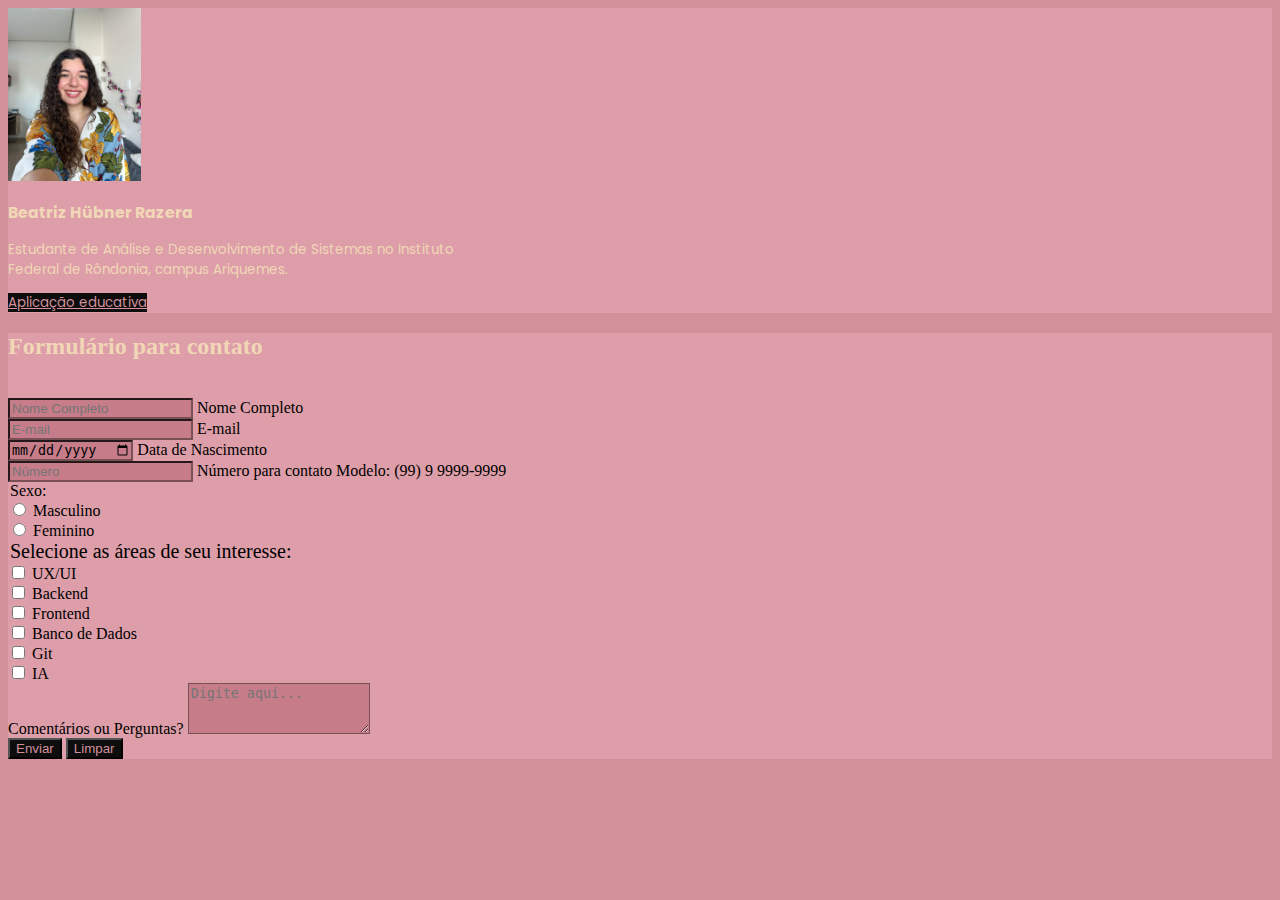
<file: index.html>
<!DOCTYPE html>
<html lang="pt-BR">

<head>
    <meta charset="UTF-8">
    <meta name="viewport" content="width=device-width, initial-scale=1.0">
    <link href="https://cdn.jsdelivr.net/npm/bootstrap@5.3.7/dist/css/bootstrap.min.css" rel="stylesheet"
        integrity="sha384-LN+7fdVzj6u52u30Kp6M/trliBMCMKTyK833zpbD+pXdCLuTusPj697FH4R/5mcr" crossorigin="anonymous">
    <link href="https://fonts.googleapis.com/css2?family=Poppins:ital,wght@0,100;0,200;0,300;0,400;0,500;0,600;0,700;0,800;0,900;1,100;1,200;1,300;1,400;1,500;1,600;1,700;1,800;1,900&display=swap"
        rel="stylesheet">
    <title>Trabalho final de Programação I</title>
</head>

<body style="background-color: rgb(210, 144, 155);">

    <article class="col-sm-12 col-md-8 offset-md-2 col-lg-6  offset-lg-3 p-3 rounded-5 mt-3 shadow"
        style="background-color:rgb(221, 158, 169);">
        <div id="img" class="d-flex justify-content-center">

            <img class="img-thumbnail mt-5" style="height: 130pt; width: 100pt; " src="../ImagemCurriculo.jpg">

        </div>

        <div class="text-center" style="color: rgb(241, 215, 182); font: normal 10pt Poppins;" id="txt">
            <h3 class="mt-3">Beatriz Hübner Razera</h3>
            <p>Estudante de Análise e Desenvolvimento de Sistemas no Instituto <br> Federal de Rôndonia, campus
                Ariquemes.<br>
            </p>
            <a href="../scripts/aplicacao.html" class="btn" style="background-color: rgb(13, 13, 13); color:rgb(210, 144, 155); border-radius: 0%;" role="button" >Aplicação educativa</a>
        </div>
    </article>

    <article class="col-sm-12 col-md-8 offset-md-2 col-lg-6  offset-lg-3 p-5 rounded-5 mt-3 shadow"
        style="background-color:rgb(221, 158, 169);">
        <div id="form">
            <form>
                <h2 class="text-center" style="color: rgb(241, 215, 182); font: normal Poppins;">Formulário para contato
                </h2>
                <br>
                <div class="form-floating">
                    <input style="background-color: rgb(198, 125, 137); border-color: rgb(122, 80, 87);" type="text" class="form-control" id="nome" placeholder="Nome Completo" required>
                    <label style="color: black;" for="nome">Nome Completo</label>
                    <br>
                </div>

                <div class="form-floating">
                    <input style="background-color: rgb(198, 125, 137); border-color: rgb(122, 80, 87);" type="text" class="form-control" id="email" placeholder="E-mail" required>
                    <label style="color: black;" for="email">E-mail</label>
                    <br>
                </div>


                <div class="row">
                    <div class="form-floating col-lg">
                        <input style="background-color: rgb(198, 125, 137); border-color: rgb(122, 80, 87);" type="date" class="form-control" id="nascimento">
                        <label style="color: black;" class="ms-2" for="nascimento">Data de Nascimento</label>
                        <br>
                    </div>

                    <div class="form-floating col-lg">
                        <input style="background-color: rgb(198, 125, 137); border-color: rgb(122, 80, 87);" type="text" class="form-control" id="num" placeholder="Número" required>
                        <label class="ms-3" style="color: black;" for="num">Número para contato</label>
                        <span id="padrao" class="Form-text text-secondary-emphasis">Modelo: (99) 9 9999-9999</span>
                        <br>
                    </div>
                </div>

                <div class="row">
                    <div class="col-lg">
                        <legend style="font: normal Poppins;">Sexo:</legend>
                        <div class="form-check">
                            <input class="form-check-input" type="radio" id="masc" name="sexo">
                            <label for="masc" class="form-check-label">Masculino</label>
                        </div>

                        <div class="form-check">
                            <input class="form-check-input" type="radio" id="fem" name="sexo">
                            <label for="fem" class="form-check-label">Feminino</label>
                        </div>
                    </div>
                    

                    <div class="col-lg">
                        <legend style="font-size: 15pt;">Selecione as áreas de seu interesse:</legend>

                        <div class="row">
                            <div class="col-lg">
                                <div class="form-check">
                                    <input class="form-check-input" type="checkbox" id="uxui">
                                    <label class="form-check-label" for="uxui">UX/UI</label>
                                </div>

                                <div class="form-check">
                                    <input class="form-check-input" type="checkbox" id="back">
                                    <label class="form-check-label" for="back">Backend</label>
                                </div>

                                <div class="form-check">
                                    <input class="form-check-input" type="checkbox" id="front">
                                    <label class="form-check-label" for="front">Frontend</label>
                                </div>
                            </div>
                            <div class="col-lg">
                                <div class="form-check">
                                    <input class="form-check-input" type="checkbox" id="bdd">
                                    <label class="form-check-label" for="bdd">Banco de Dados</label>
                                </div>

                                <div class="form-check">
                                    <input class="form-check-input" type="checkbox" id="git">
                                    <label class="form-check-label" for="git">Git</label>
                                </div>

                                <div class="form-check">
                                    <input class="form-check-input" type="checkbox" id="ia">
                                    <label class="form-check-label" for="ia">IA</label>
                                </div>
                            </div>
                        </div>
                    </div>
                </div>

                <div class="mb-3 mt-4 col-lg-10 offset-lg-1">
                    <label for="msg" class="form-label">Comentários ou Perguntas?</label>
                    <textarea style="background-color: rgb(198, 125, 137); border-color: rgb(122, 80, 87);" class="form-control" id="msg" rows="3" placeholder="Digite aqui..."></textarea>
                  </div>
                    
                  <div class="d-grid gap-2 col-lg-8 mx-auto">
                    <button class="btn" style="background-color: rgb(13, 13, 13); color:rgb(210, 144, 155); border-radius: 0%;" type="submit">Enviar</button>
                    <button class="btn" style="background-color: rgb(13, 13, 13); color:rgb(210, 144, 155); border-radius: 0%;" type="reset">Limpar</button>
                  </div>

            </form>
        </div>
    </article>
</body>

</html>
</file>
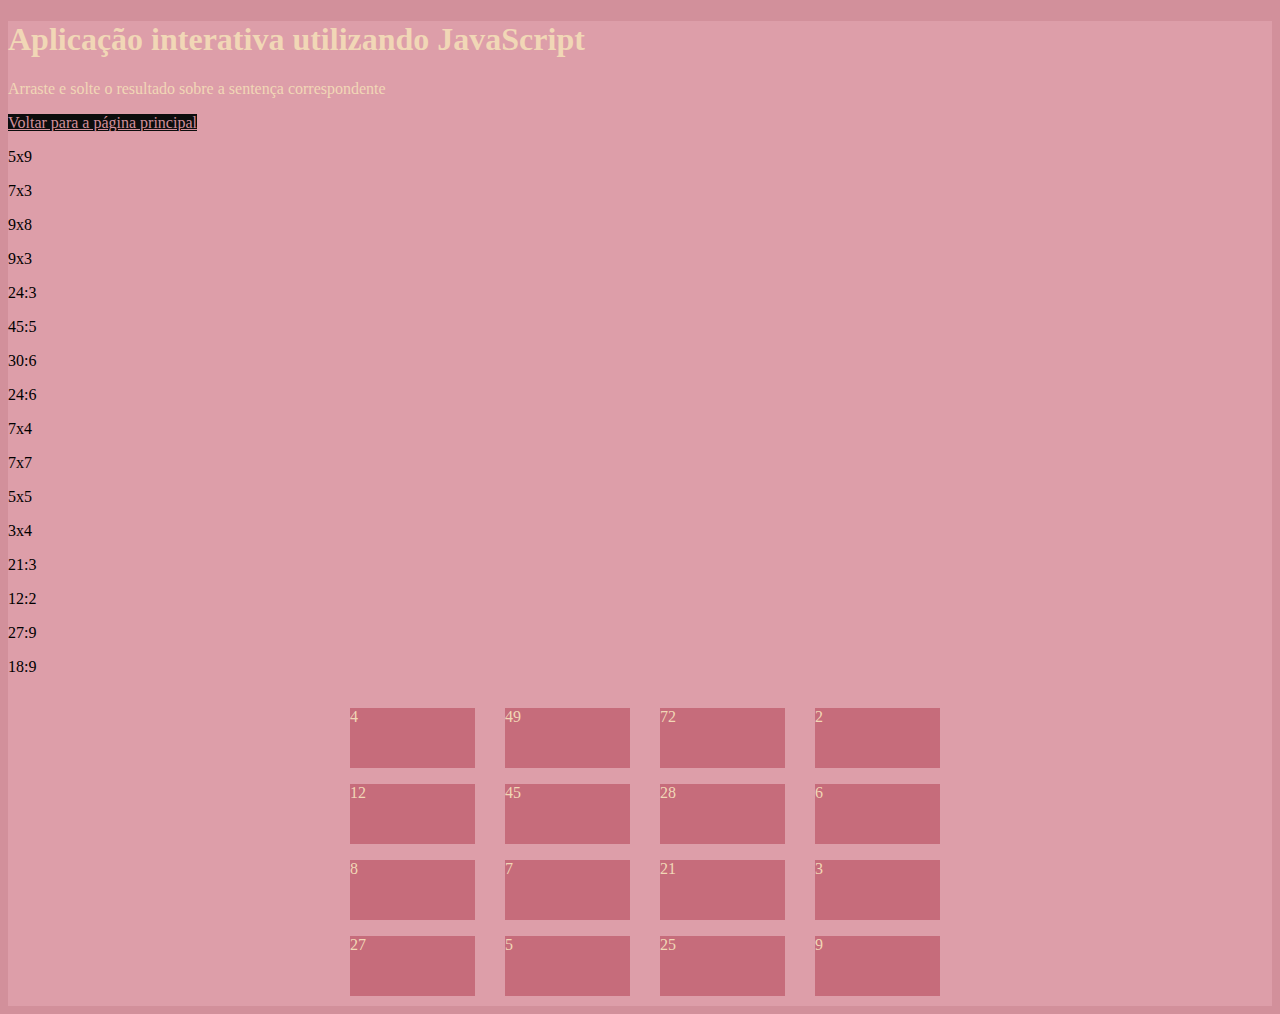
<file: scripts/aplicacao.html>
<!DOCTYPE html>
<html lang="pt-BR">

<head>
    <meta charset="UTF-8">
    <meta name="viewport" content="width=device-width, initial-scale=1.0">
    <link href="https://cdn.jsdelivr.net/npm/bootstrap@5.3.7/dist/css/bootstrap.min.css" rel="stylesheet"
        integrity="sha384-LN+7fdVzj6u52u30Kp6M/trliBMCMKTyK833zpbD+pXdCLuTusPj697FH4R/5mcr" crossorigin="anonymous">
    <link
        href="https://fonts.googleapis.com/css2?family=Poppins:ital,wght@0,100;0,200;0,300;0,400;0,500;0,600;0,700;0,800;0,900;1,100;1,200;1,300;1,400;1,500;1,600;1,700;1,800;1,900&display=swap"
        rel="stylesheet">
        <link rel="stylesheet" href="aplic.css">
        
    <title>Aplicação - Trabalho Final</title>
</head>

<body style="background-color: rgb(210, 144, 155);">
    <article class="col-sm-12 col-md-8 offset-md-2 col-lg-8  offset-lg-2 p-3 rounded-5 mt-3 shadow"
        style="background-color:rgb(221, 158, 169); font: normal Poppins; color: rgb(241, 215, 182);">
        <h1 class="text-center">Aplicação interativa utilizando JavaScript</h1>
        <p class="text-center">Arraste e solte o resultado sobre a sentença correspondente</p>
        <a href="../index/index.html" class="btn col-sm-4 offset-sm-4" style="background-color: rgb(13, 13, 13); color:rgb(210, 144, 155); border-radius: 0%;" role="button" >Voltar para a página principal</a>

        <div class="border-bottom border-black p-4 perguntas">
            <div class="row mx-3">
                <div class="text-center rounded-3 border border-black shadow col-sm mx-3 drop-target" data-expected-value="45">
                    <p class="mt-3">5x9</p>
                </div>
                <div class="text-center rounded-3 border border-black shadow col mx-3 drop-target" data-expected-value="21">
                    <p class="mt-3">7x3</p>
                </div>
                <div class="text-center rounded-3 border border-black shadow col mx-3 drop-target" data-expected-value="72">
                    <p class="mt-3">9x8</p>
                </div>
                <div class="text-center rounded-3 border border-black shadow col mx-3 drop-target" data-expected-value="27">
                    <p class="mt-3">9x3</p>
                </div>
            </div>

            <div class="row mt-4 mx-3">
                <div class="text-center rounded-3 border border-black shadow col mx-3 drop-target" data-expected-value="8">
                    <p class="mt-3">24:3</p>
                </div>
                <div class="text-center rounded-3 border border-black shadow col mx-3 drop-target" data-expected-value="9">
                    <p class="mt-3">45:5</p>
                </div>
                <div class="text-center rounded-3 border border-black shadow col mx-3 drop-target" data-expected-value="5">
                    <p class="mt-3">30:6</p>
                </div>
                <div class="text-center rounded-3 border border-black shadow col mx-3 drop-target" data-expected-value="4">
                    <p class="mt-3">24:6</p>
                </div>
            </div>

            <div class="row mt-4 mx-3">
                <div class="text-center rounded-3 border border-black shadow col mx-3 drop-target" data-expected-value="28">
                    <p class="mt-3">7x4</p>
                </div>
                <div class="text-center rounded-3 border border-black shadow col mx-3 drop-target" data-expected-value="49">
                    <p class="mt-3">7x7</p>
                </div>
                <div class="text-center rounded-3 border border-black shadow col mx-3 drop-target" data-expected-value="25">
                    <p class="mt-3">5x5</p>
                </div>
                <div class="text-center rounded-3 border border-black shadow col mx-3 drop-target" data-expected-value="12">
                    <p class="mt-3">3x4</p>
                </div>
            </div>

            <div class="row mt-4 mx-3">
                <div class="text-center rounded-3 border border-black shadow col mx-3 drop-target" data-expected-value="7">
                    <p class="mt-3">21:3</p>
                </div>
                <div class="text-center rounded-3 border border-black shadow col mx-3 drop-target" data-expected-value="6">
                    <p class="mt-3">12:2</p>
                </div>
                <div class="text-center rounded-3 border border-black shadow col mx-3 drop-target" data-expected-value="3">
                    <p class="mt-3">27:9</p>
                </div>
                <div class="text-center rounded-3 border border-black shadow col mx-3 drop-target" data-expected-value="2">
                    <p class="mt-3">18:9</p>
                </div>
            </div>
        </div>


    <!--###########################################################-->

        <div class="p-3 respostas">
            <div>
                <div class="text-center rounded-3 border border-black shadow resposta" data-value="4">
                    <p class="mt-3">4</p>
                </div>
                <div class="text-center rounded-3 border border-black shadow  resposta" data-value="12">
                    <p class="mt-3">12</p>
                </div>
                <div class="text-center rounded-3 border border-black shadow  resposta" data-value="8">
                    <p class="mt-3">8</p>
                </div>
                <div class="text-center rounded-3 border border-black shadow resposta" data-value="27">
                    <p class="mt-3">27</p>
                </div>
            </div>

            <div>
                <div class="text-center rounded-3 border border-black shadow resposta" data-value="49">
                    <p class="mt-3">49</p>
                </div>
                <div class="text-center rounded-3 border border-black shadow  resposta" data-value="45">
                    <p class="mt-3">45</p>
                </div>
                <div class="text-center rounded-3 border border-black shadow  resposta" data-value="7">
                    <p class="mt-3">7</p>
                </div>
                <div class="text-center rounded-3 border border-black shadow  resposta" data-value="5">
                    <p class="mt-3">5</p>
                </div>
            </div>

            <div>
                <div class="text-center rounded-3 border border-black shadow  resposta" data-value="72">
                    <p class="mt-3">72</p>
                </div>
                <div class="text-center rounded-3 border border-black shadow resposta" data-value="28">
                    <p class="mt-3">28</p>
                </div>
                <div class="text-center rounded-3 border border-black shadow  resposta" data-value="21">
                    <p class="mt-3">21</p>
                </div>
                <div class="text-center rounded-3 border border-black shadow  resposta" data-value="25">
                    <p class="mt-3">25</p>
                </div>
            </div>

            <div>
                <div class="text-center rounded-3 border border-black shadow  resposta" data-value="2">
                    <p class="mt-3">2</p>
                </div>
                <div class="text-center rounded-3 border border-black shadow resposta" data-value="6">
                    <p class="mt-3">6</p>
                </div>
                <div class="text-center rounded-3 border border-black shadow resposta" data-value="3">
                    <p class="mt-3">3</p>
                </div>
                <div class="text-center rounded-3 border border-black shadow resposta" data-value="9">
                    <p class="mt-3">9</p>
                </div>
            </div>
        </div>

    </article>

    <script src="script.js"></script>

</body>

</html>
</file>
<file: scripts/aplic.css>
.respostas{
    display: flex;
    justify-content: center;
    align-items: center;
    
}

.perguntas{
    color: black;
}

.resposta {
    height: 60px;
    width: 125px;
    margin: 10px 10px 10px 20px;
    background-color: rgb(198, 108, 123);
}


.drop-target.correct-drop {
    background-color: #6ac27e; /* Um verde claro */
    border-color: #28a745;
}

.drop-target.incorrect-drop {
    background-color: #e97d86; /* Um vermelho claro */
    border-color: #dc3545;
}
</file>
